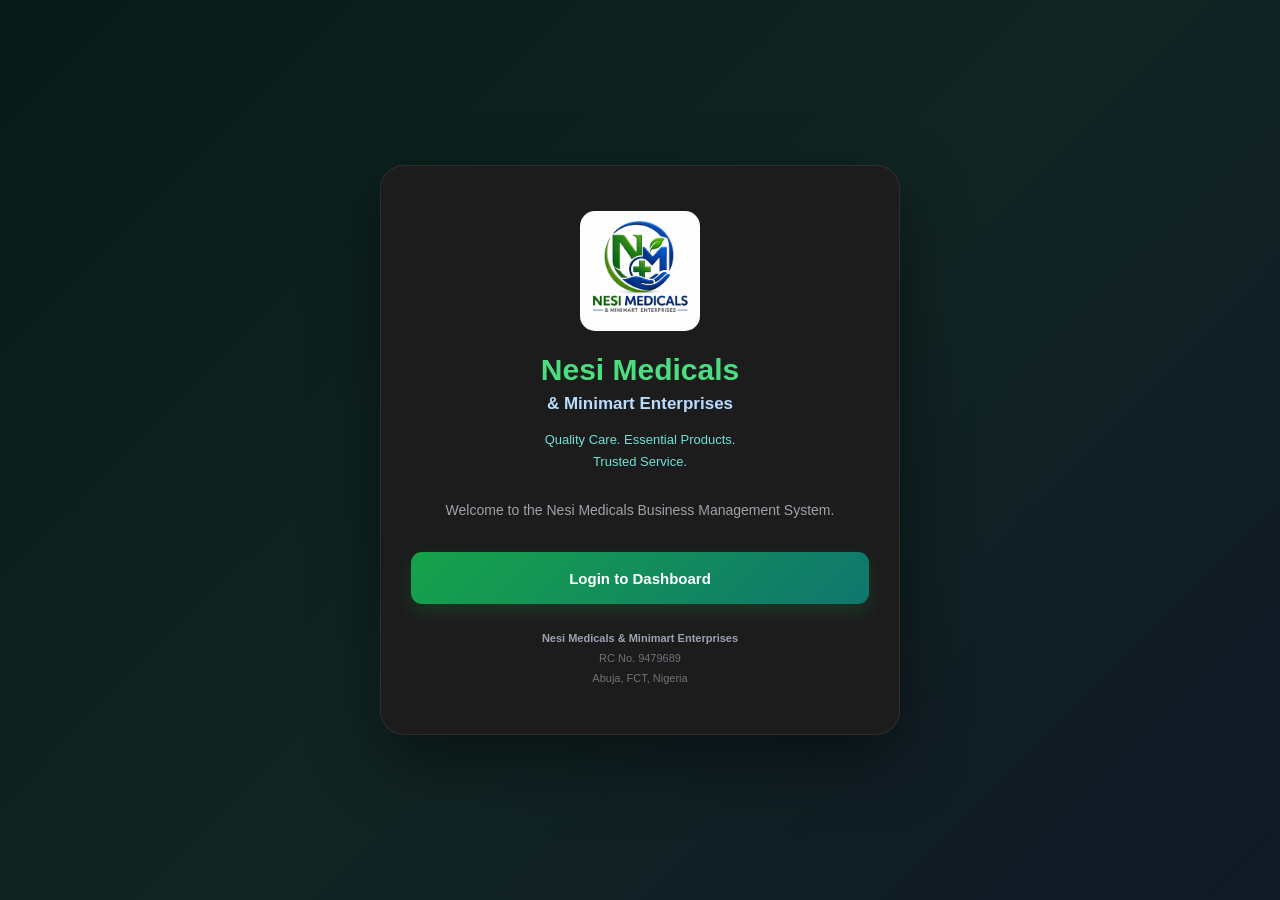
<file: index.html>
<!DOCTYPE html>
<html lang="en">

<head>

    <meta charset="UTF-8">

    <meta
        name="viewport"
        content="width=device-width, initial-scale=1.0"
    >

    <title>Nesi Medicals | Business Management</title>

    <meta
        name="description"
        content="Nesi Medicals & Minimart Enterprises Business Management System."
    >

    <style>

        * {
            margin: 0;
            padding: 0;
            box-sizing: border-box;
        }


        body {

            min-height: 100vh;

            font-family:
                Arial,
                Helvetica,
                sans-serif;

            background:
                linear-gradient(
                    135deg,
                    #071c18,
                    #102522,
                    #111827
                );

            color: #ffffff;

            display: flex;

            align-items: center;

            justify-content: center;

            padding: 20px;

        }


        .container {

            width: 100%;

            max-width: 520px;

        }


        .card {

            background: #1c1c1c;

            border:
                1px solid
                rgba(255,255,255,0.08);

            border-radius: 24px;

            padding: 45px 30px;

            text-align: center;

            box-shadow:
                0 25px 70px
                rgba(0,0,0,0.45);

        }


        /* =========================
           LOGO
        ========================= */

        .logo {

            width: 120px;

            height: 120px;

            object-fit: contain;

            display: block;

            margin: 0 auto 22px;

            border-radius: 15px;

        }


        /* =========================
           BRAND
        ========================= */

        h1 {

            font-size: 30px;

            color: #4ade80;

            margin-bottom: 7px;

        }


        h2 {

            font-size: 17px;

            font-weight: 600;

            color: #b9ddff;

            margin-bottom: 15px;

        }


        .tagline {

            color: #70e0d5;

            font-size: 13px;

            line-height: 1.7;

            margin-bottom: 25px;

        }


        .description {

            color: #a1a1aa;

            font-size: 14px;

            line-height: 1.7;

            margin-bottom: 30px;

        }


        /* =========================
           BUTTON
        ========================= */

        .button {

            display: flex;

            align-items: center;

            justify-content: center;

            width: 100%;

            min-height: 52px;

            padding: 14px 20px;

            border-radius: 11px;

            background:
                linear-gradient(
                    135deg,
                    #16a34a,
                    #0f766e
                );

            color: #ffffff;

            text-decoration: none;

            font-size: 15px;

            font-weight: 800;

            transition: 0.2s ease;

            box-shadow:
                0 8px 20px
                rgba(22,163,74,0.20);

        }


        .button:hover {

            transform:
                translateY(-2px);

            box-shadow:
                0 12px 28px
                rgba(22,163,74,0.30);

        }


        /* =========================
           FOOTER
        ========================= */

        .footer {

            margin-top: 25px;

            color: #71717a;

            font-size: 11px;

            line-height: 1.8;

        }


        .footer strong {

            color: #9ca3af;

        }


        /* =========================
           MOBILE
        ========================= */

        @media (max-width: 500px) {

            body {

                padding: 15px;

            }


            .card {

                padding:
                    35px 22px;

                border-radius:
                    20px;

            }


            .logo {

                width: 95px;

                height: 95px;

            }


            h1 {

                font-size: 25px;

            }


            h2 {

                font-size: 15px;

            }


            .tagline {

                font-size: 12px;

            }


            .description {

                font-size: 13px;

            }

        }

    </style>

</head>


<body>


    <div class="container">


        <div class="card">


            <!-- =========================
                 NESI MEDICALS LOGO
            ========================== -->

            <img
                src="assets/logo.png"
                alt="Nesi Medicals Logo"
                class="logo"
            >


            <!-- =========================
                 BRAND NAME
            ========================== -->

            <h1>
                Nesi Medicals
            </h1>


            <h2>
                & Minimart Enterprises
            </h2>


            <p class="tagline">

                Quality Care.
                Essential Products.
                <br>
                Trusted Service.

            </p>


            <p class="description">

                Welcome to the Nesi Medicals
                Business Management System.

            </p>


            <!-- =========================
                 LOGIN BUTTON
            ========================== -->

            <a
                href="login.html"
                class="button"
            >
                Login to Dashboard
            </a>


            <!-- =========================
                 FOOTER
            ========================== -->

            <div class="footer">

                <strong>
                    Nesi Medicals & Minimart Enterprises
                </strong>

                <br>

                RC No. 9479689

                <br>

                Abuja, FCT, Nigeria

            </div>


        </div>


    </div>


</body>

</html>
</file>
